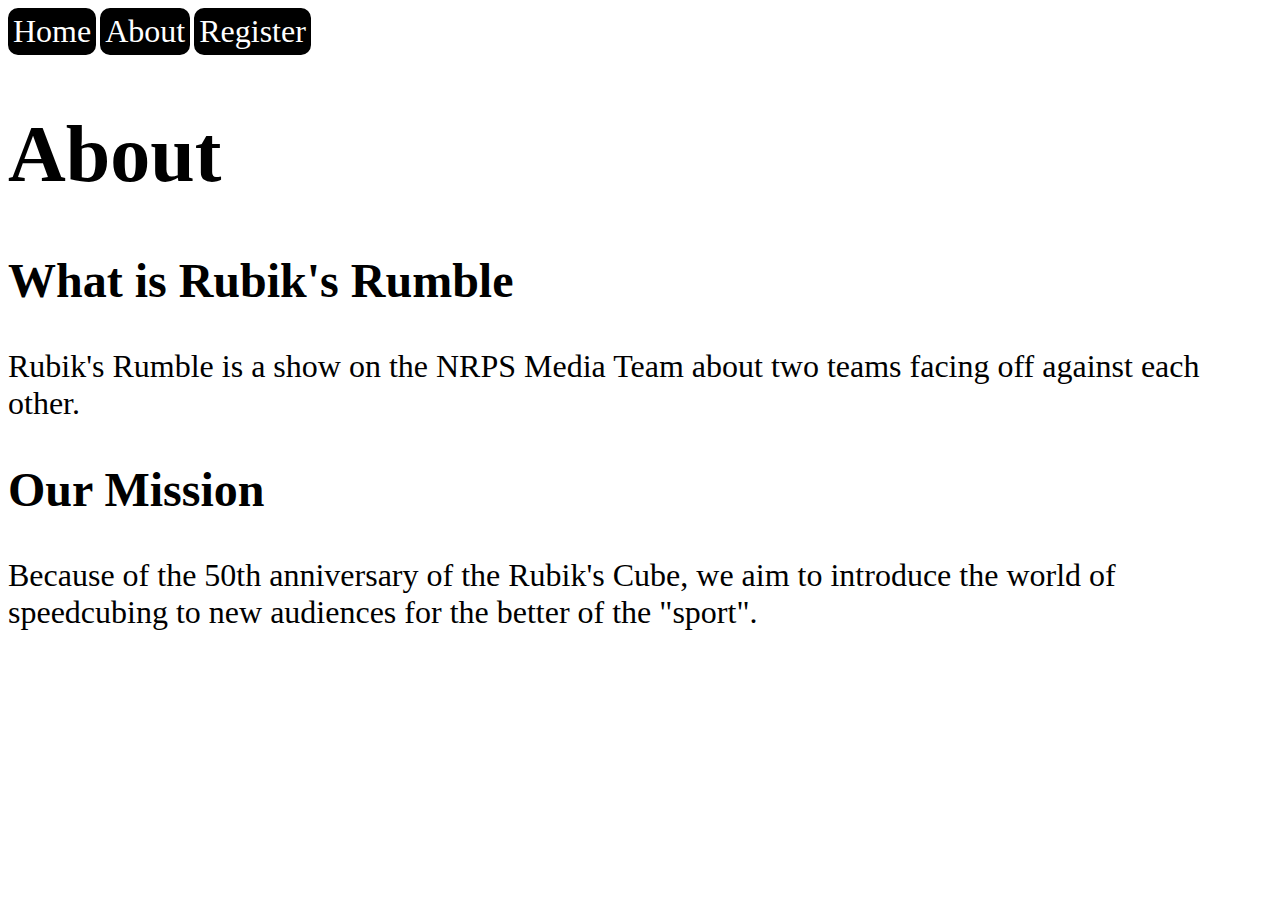
<file: about.html>
<html>
    <head>
        <link rel="stylesheet" href="main.css">
        <title> Rubik's Rumble Official Website | About </title>
    </head>
    <body>
        <nav>
            <a href="index.html"> Home </a>
            <a href="about.html"> About </a>
            <a href="register.html"> Register </a>
        </nav>
        <h1> About </h1>
        <h2> What is Rubik's Rumble </h2>
        <p> Rubik's Rumble is a show on the NRPS Media Team about two teams facing off against each other. </p>
        <h2> Our Mission </h2>
        <p> Because of the 50th anniversary of the Rubik's Cube, we aim to introduce the world of speedcubing to new audiences for the better of the "sport". </p>
    </body>
</html>
</file>
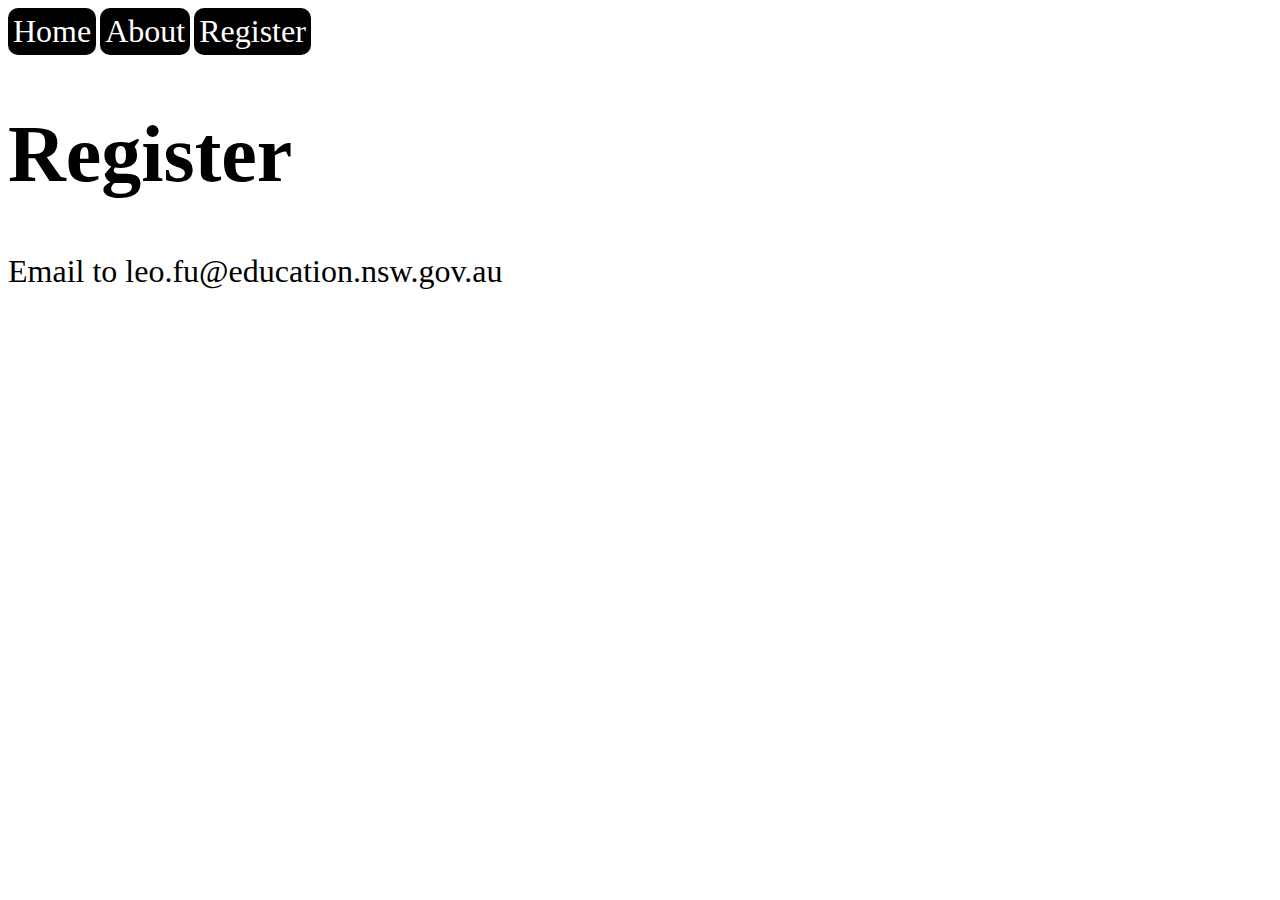
<file: register.html>
<html>
    <head>
        <link rel="stylesheet" href="main.css">
        <title> Rubik's Rumble Official Website | Register </title>
    </head>
    <body>
        <nav>
            <a href="index.html"> Home </a>
            <a href="about.html"> About </a>
            <a href="register.html"> Register </a>
        </nav>
        <h1> Register </h1>
        <p> Email to leo.fu@education.nsw.gov.au </p>
    </body>
</html>
</file>
<file: main.css>
h1 {
    font-size: 5em;
}
nav {
    top: 0;
    
}
a {
    display: inline-block;
    border: 5px solid black;
    text-decoration: none;
    border-radius: 10px;
    background-color: black;
    color: white;
    font-size: 2em;
}
h2 {
    font-size: 3em;
}
p {
    font-size: 2em;
}
input {
    width: 500px;
}
label {
    display: block;
}
div {
    margin-top: 20px;
}
</file>
